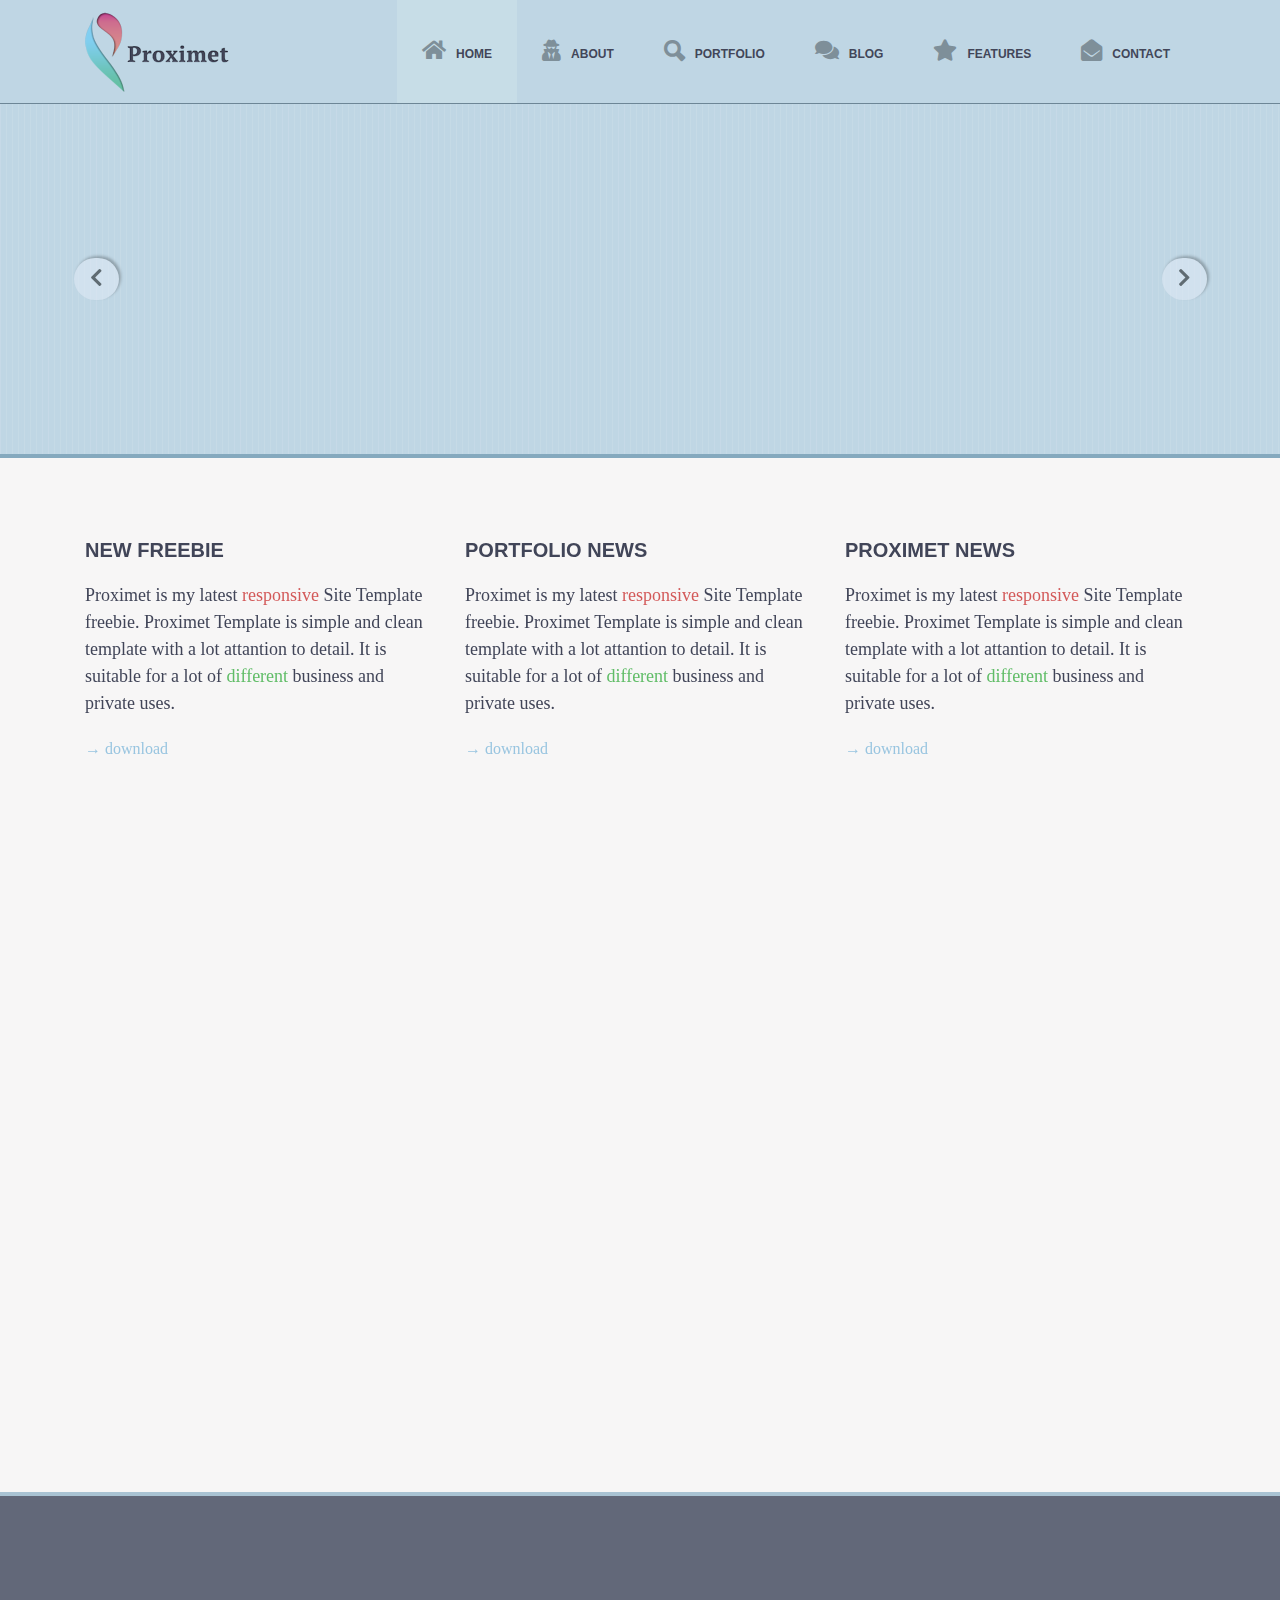
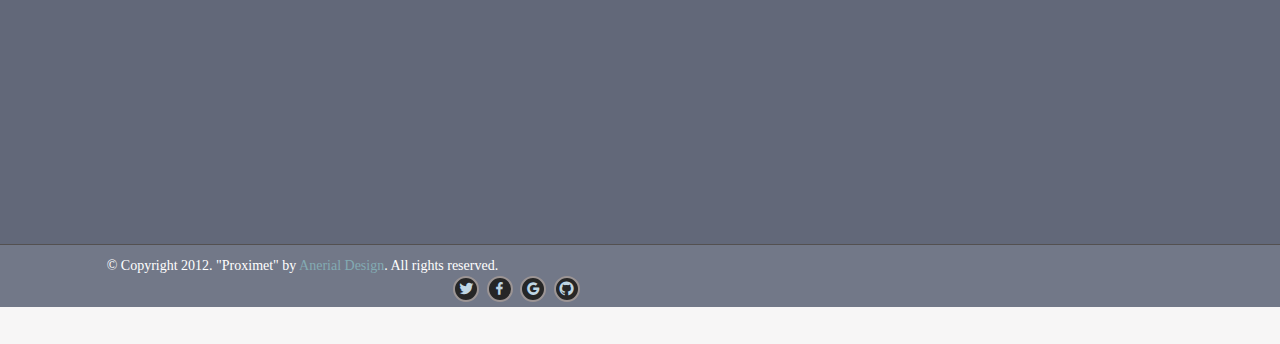
<file: index.html>
<!DOCTYPE html>
<html lang="en">

<head>
    <meta charset="utf-8">
    <meta content="width=device-width, initial-scale=1.0" name="viewport">

    <title>Proximet - Home</title>
    <meta content="" name="descriptison">
    <meta content="" name="keywords">

    <link href="assets/img/favicon.png" rel="icon">
    <link href="assets/img/apple-touch-icon.png" rel="apple-touch-icon">

    <link href="https://fonts.googleapis.com/css?family=Open+Sans:300,300i,400,400i,600,600i,700,700i|Raleway:300,300i,400,400i,500,500i,600,600i,700,700i|Poppins:300,300i,400,400i,500,500i,600,600i,700,700i" rel="stylesheet">
    <link href="assets/vendor/bootstrap/css/bootstrap.min.css" rel="stylesheet">
    <link href="assets/vendor/icofont/icofont.min.css" rel="stylesheet">
    <link href="assets/vendor/boxicons/css/boxicons.min.css" rel="stylesheet">
    <link href="assets/vendor/venobox/venobox.css" rel="stylesheet">
    <link href="assets/vendor/owl.carousel/assets/owl.carousel.min.css" rel="stylesheet">
    <link href="assets/vendor/aos/aos.css" rel="stylesheet">
    <link rel="stylesheet" href="fontawesome-free-5.15.1-web/fontawesome-free-5.15.1-web/css/all.min.css">
    <link href="assets/css/style.css" rel="stylesheet">
</head>

<body>

    <header id="header" class="top">
        <div class="container d-flex align-items-center">

            <a href="" class="logo mr-auto"><img src="assets/img/logo.png" alt="" class="img-fluid"></a>

            <nav class="nav-menu d-none d-lg-block">
                <ul>
                    <li class="active"><a href="index.html"><i class="fa fa-home" aria-hidden="true"></i>Home</a></li>
                    <li><a href="#about"><i class="fas fa-user-secret"></i></i>About</a></li>
                    <li><a href="portfolio.html"><i class="icofont-ui-search"></i>Portfolio</a></li>
                    <li><a href="#pricing"><i class="fas fa-comments"></i>Blog</a></li>
                    <li><a href="features.html"><i class="fas fa-star"></i>Features</a></li>
                    <li><a href="#contact"><i class="fas fa-envelope-open"></i>Contact</a></li>

                </ul>
            </nav>
        </div>
    </header>

    <!-- End Header -->

    <!-- Carousel -->
    <div id="carouselExampleInterval" class="carousel slide" data-ride="carousel" data-aos="fade-up">
        <div class="carousel-inner" id="forImages">
            <div class="carousel-item active" data-interval="10000">
                <img src="assets/img/home/4.jpg" class="d-block w-100" alt="...">
            </div>
            <div class="carousel-item" class="forImages" data-interval="2000">
                <img src="assets/img/home/3.jpg" class="d-block" alt="...">
            </div>
            <div class="carousel-item" class="forImages">
                <img src="assets/img/home/6.jpg" class="d-block" alt="...">
            </div>
        </div>

        <a class="carousel-control-prev" href="#carouselExampleInterval" role="button" data-slide="prev">
            <div class="nextPrev"><span aria-hidden="true"><i class="fa fa-chevron-left" aria-hidden="true"></i></span>
            </div>
            <span class="sr-only">Previous</span>
        </a>
        <a class="carousel-control-next" href="#carouselExampleInterval" role="button" data-slide="next">
            <div class="nextPrev"><span aria-hidden="true"><i class="fa fa-chevron-right" aria-hidden="true"></i></span></div>
            <span class="sr-only">Next</span>
        </a>
    </div>
    <!-- End Carousel -->
    <hr class="hrId" data-aos="fade-up">

    <!-- ======= Why Us Section ======= -->
    <section id="why-us" class="why-us">
        <div class="container">
            <div class="row">
                <div class="col-lg-4" data-aos="fade-up">
                    <div class="box">
                        <h4>New freebie</h4>
                        <p>Proximet is my latest <span style="color: hsl(0, 58%, 59%)">responsive</span> Site Template freebie. Proximet Template is simple and clean template with a lot attantion to detail. It is suitable for a lot of <span style="color: #61BD68;">different</span>                            business and private uses.</p>
                        <a href="">
                            <p style="margin-top: 20px; font-size: 12pt; color: #99c5e0;">&#8594; download</p>
                        </a>
                    </div>
                </div>

                <div class="col-lg-4 mt-4 mt-lg-0" data-aos="fade-up" data-aos-delay="150">
                    <div class="box">
                        <h4>Portfolio news</h4>
                        <p>Proximet is my latest <span style="color: hsl(0, 58%, 59%)">responsive</span> Site Template freebie. Proximet Template is simple and clean template with a lot attantion to detail. It is suitable for a lot of <span style="color: #61BD68;">different</span>                            business and private uses.</p>
                        <a href="">
                            <p style="margin-top: 20px; font-size: 12pt; color: #99c5e0;">&#8594; download</p>
                        </a>
                    </div>
                </div>
                <div class="col-lg-4 mt-4 mt-lg-0" data-aos="fade-up" data-aos-delay="300">
                    <div class="box">
                        <h4>Proximet news</h4>
                        <p>Proximet is my latest <span style="color: hsl(0, 58%, 59%)">responsive</span> Site Template freebie. Proximet Template is simple and clean template with a lot attantion to detail. It is suitable for a lot of <span style="color: #61BD68;">different</span>                            business and private uses.</p>
                        <a href="">
                            <p style="margin-top: 20px; font-size: 12pt; color: #99c5e0;">&#8594; download</p>
                        </a>
                    </div>
                </div>

            </div>
            <center>
                <div class="progress" data-aos="fade-up" style="height: 4px; width: 100%; margin: 40px 0px;">
                    <div class="progress-bar" role="progressbar" aria-valuenow="60" aria-valuemin="0" aria-valuemax="100" style="width: 2%; text-align:center; color: #E1E8ED; background-color: #BFD6E4"></div>
                </div>
            </center>
        </div>
        <div class="container">
            <h5 style="font-weight: 600; color: #414558; font-family: Arial, Helvetica, sans-serif;" data-aos="fade-up">OUR CLIENTS</h5>

            <div class="gallery" data-aos="fade-up">
                <a href="#">
                    <img src="./assets/img/client1.jpg" alt="Cinque Terre" width="170" height="100">
                </a>

            </div>

            <div class="gallery" data-aos="fade-up" data-aos-delay="150">
                <a href="#" data-aos-delay="300">
                    <img src="./assets/img/client1.jpg" alt="Forest" width="170" height="100">
                </a>

            </div>

            <div class="gallery" data-aos="fade-up" data-aos-delay="450">
                <a href="#">
                    <img src="./assets/img/client1.jpg" alt="Northern Lights" width="170" height="100">
                </a>

            </div>

            <div class="gallery" data-aos="fade-up" data-aos-delay="600">
                <a href="#">
                    <img src="./assets/img/client1.jpg" alt="Mountains" width="170" height="100">
                </a>

            </div>
            <div class="gallery" data-aos="fade-up" data-aos-delay="750">
                <a href="#">
                    <img src="./assets/img/client1.jpg" alt="Mountains" width="170" height="100">
                </a>

            </div>
            <div class="gallery" data-aos="fade-up" data-aos-delay="900">
                <a href="#">
                    <img src="./assets/img/client1.jpg" alt="Mountains" width="170" height="100">
                </a>

            </div>


            <center>
                <div class="progress" data-aos="fade-up" style="height: 4px; width: 100%; margin: 40px 0px;">
                    <div class="progress-bar" role="progressbar" aria-valuenow="60" aria-valuemin="0" aria-valuemax="100" style="width: 2%; text-align:center; color: #E1E8ED; background-color: #BFD6E4"></div>
                </div>
            </center>
        </div>
        <!-- ======= Service Section ======= -->
        <section id="team" class="team">
            <div class="container">
                <div class="row">

                    <div class="col-lg-4 col-md-6 d-flex align-items-stretch" data-aos="zoom-in">
                        <div class="member">
                            <img src="assets/img/home/1.png" alt="">
                            <h4>NATURAL BEAUTY</h4>
                            <hr style="margin: 0;">
                            <p>
                                Lorem ipsum is simply dummy text of the printing and setting industry.
                            </p>
                            <div class="social">
                                <a href="">+ Learn more</a>
                            </div>
                        </div>

                    </div>

                    <div class="col-lg-4 col-md-6 d-flex align-items-stretch" data-aos="zoom-in" data-aos-delay="300">
                        <div class="member">
                            <img src="assets/img/home/1.png" alt="">
                            <h4>FASHION LOVE</h4>
                            <hr style="margin: 0;">
                            <p>
                                Lorem ipsum is simply dummy text of the printing and setting industry.
                            </p>
                            <div class="social">
                                <a href="">+ Learn more</a>
                            </div>
                        </div>
                    </div>
                    <div class="col-lg-4 col-md-6 d-flex align-items-stretch" data-aos="zoom-in" data-aos-delay="600">
                        <div class="member">
                            <img src="assets/img/home/1.png" alt="">
                            <h4>MODERN DESIGN INTERIOR</h4>
                            <hr style="margin: 0;">
                            <p>
                                Lorem ipsum is simply dummy text of the printing and setting industry.
                            </p>
                            <div class="social">
                                <a href="">+ Learn more</a>
                            </div>
                        </div>
                    </div>
                </div>

            </div>
        </section>
        <!--End Service Section -->
    </section>
    <!-- End Why Us Section -->
    <hr class="hrId" style="background-color: #a9c3d3;">





    <!-- ======= Footer ======= -->
    <footer id="footer">
        <div class="footer-top" data-aos="fade-up">
            <div class="container" style="padding: 0px;">
                <div class="row" style="padding: 0px;">

                    <div class="col-lg-4 col-md-6">
                        <h4 style="text-align: center;">LATEST TWEETS</h4>
                    </div>

                    <div class="col-lg-2 col-md-6 footer-links">
                        <h4>BLOGROLL</h4>
                        <ul>
                            <li style="border-top: none;"><a href="#">Development Blog</a></li>
                            <li><a href="#">New Freebies</a></li>
                            <li><a href="#">Themeforest Theme</a></li>
                            <li><a href="#">Design News</a></li>
                            <li style="border-bottom: none;"><a href="#">WordPress Theme</a></li>
                        </ul>
                    </div>

                    <div class="col-lg-2 col-md-6 footer-links">
                        <h4>ARCHIVE</h4>
                        <ul>
                            <li style="border-top: none;"><a href="#">August 2012</a></li>
                            <li><a href="#">July 2012</a></li>
                            <li><a href="#">Juny 2012</a></li>
                            <li><a href="#">May 2012</a></li>
                            <li style="border-bottom: none;"><a href="#">April 2012</a></li>
                        </ul>
                    </div>

                    <div class="col-lg-4 col-md-6 footer-newsletter">
                        <h4>ABOUT</h4>
                        <p>Proximet is responsive, simple and clean template with a lot attantion to detail. Get it now!</p>
                        <p>Visit <span style="color: rgb(131, 171, 179);">Anerial Design</span> and find more interesting things.</p>


                    </div>

                </div>
            </div>
        </div>

        <div class="container-fluid" style="padding: 0;">
            <div class="copyright">
                <div class="row" style="margin: 0;">
                    <div class=".col-sm-6 offset-1">
                        &copy; Copyright 2012. "Proximet" by <span style="color: rgb(131, 171, 179);">Anerial Design</span>. All rights reserved.
                    </div>
                    <div class=".col-sm-6 offset-2" style="width: 610px; padding: 0;">
                        <div class="social-links" style="width: 610px;">
                            <a href="https://twitter.com/" target="_blank" class="twitter"><i class="bx bxl-twitter"></i></a>
                            <a href="https://www.facebook.com/" target="_blank" class="facebook"><i class="bx bxl-facebook"></i></a>
                            <a href="https://www.instagram.com/accounts/login/?" target="_blank" class="instagram"><i class="bx bxl-google"></i></a>
                            <a href="https://github.com/login" target="_blank" class="google-plus"><i class="bx bxl-github"></i></a>
                        </div>
                    </div>
                </div>


            </div>
        </div>
    </footer>
    <!-- End Footer -->

    <a href="#" class="back-to-top"><i class="icofont-simple-up"></i></a>
    <div id="preloader"></div>

    <!-- Vendor JS Files -->
    <script src="assets/vendor/jquery/jquery.min.js"></script>
    <script src="assets/vendor/bootstrap/js/bootstrap.bundle.min.js"></script>
    <script src="assets/vendor/jquery.easing/jquery.easing.min.js"></script>
    <script src="assets/vendor/php-email-form/validate.js"></script>
    <script src="assets/vendor/isotope-layout/isotope.pkgd.min.js"></script>
    <script src="assets/vendor/venobox/venobox.min.js"></script>
    <script src="assets/vendor/owl.carousel/owl.carousel.min.js"></script>
    <script src="assets/vendor/aos/aos.js"></script>

    <!-- Template Main JS File -->
    <script src="assets/js/main.js"></script>

</body>

</html>
</file>
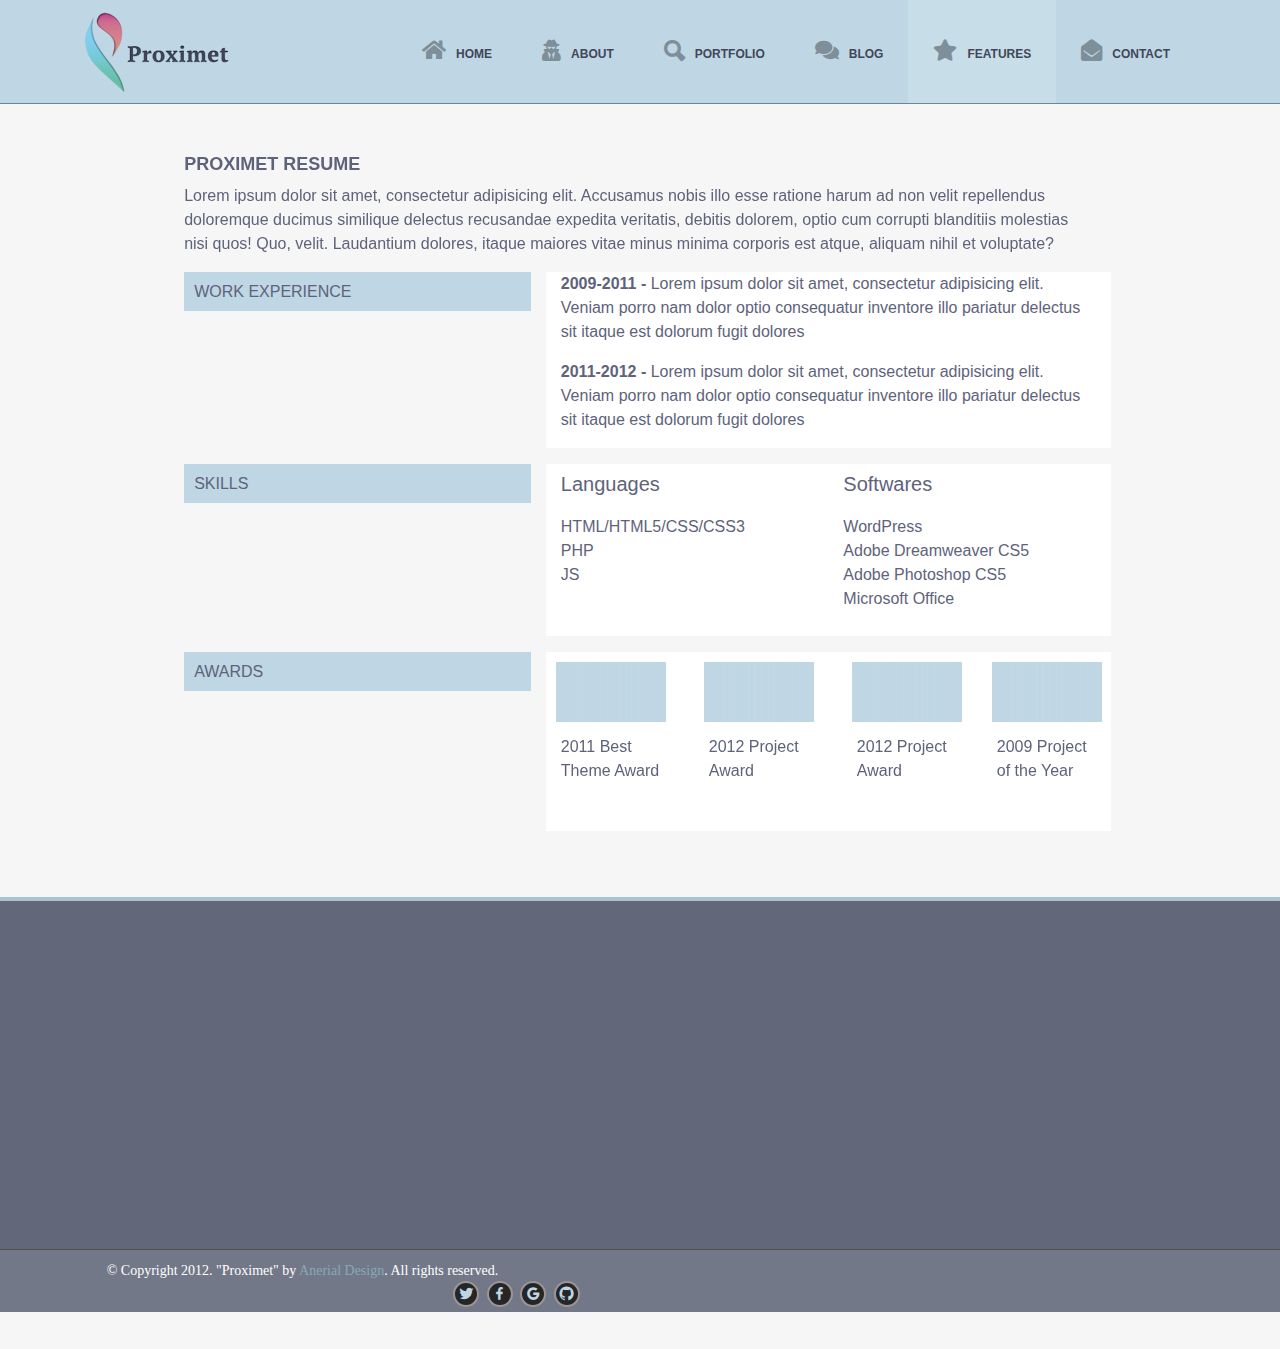
<file: features.html>
<!DOCTYPE html>
<html lang="en">

<head>
    <meta charset="utf-8">
    <meta content="width=device-width, initial-scale=1.0" name="viewport">

    <title>Proximet - Features</title>
    <meta content="" name="descriptison">
    <meta content="" name="keywords">

    <link href="assets/img/favicon.png" rel="icon">
    <link href="assets/img/apple-touch-icon.png" rel="apple-touch-icon">

    <link href="https://fonts.googleapis.com/css?family=Open+Sans:300,300i,400,400i,600,600i,700,700i|Raleway:300,300i,400,400i,500,500i,600,600i,700,700i|Poppins:300,300i,400,400i,500,500i,600,600i,700,700i" rel="stylesheet">
    <link href="assets/vendor/bootstrap/css/bootstrap.min.css" rel="stylesheet">
    <link href="assets/vendor/icofont/icofont.min.css" rel="stylesheet">
    <link href="assets/vendor/boxicons/css/boxicons.min.css" rel="stylesheet">
    <link href="assets/vendor/venobox/venobox.css" rel="stylesheet">
    <link href="assets/vendor/owl.carousel/assets/owl.carousel.min.css" rel="stylesheet">
    <link href="assets/vendor/aos/aos.css" rel="stylesheet">
    <link rel="stylesheet" href="fontawesome-free-5.15.1-web/fontawesome-free-5.15.1-web/css/all.min.css">
    <link href="assets/css/style.css" rel="stylesheet">
</head>

<body>

    <header id="header" class="top">
        <div class="container d-flex align-items-center">

            <a href="" class="logo mr-auto"><img src="assets/img/logo.png" alt="" class="img-fluid"></a>

            <nav class="nav-menu d-none d-lg-block">
                <ul>
                    <li><a href="index.html"><i class="fa fa-home" aria-hidden="true"></i>Home</a></li>
                    <li><a href="#about"><i class="fas fa-user-secret"></i></i>About</a></li>
                    <li><a href="portfolio.html"><i class="icofont-ui-search"></i>Portfolio</a></li>
                    <li><a href="#pricing"><i class="fas fa-comments"></i>Blog</a></li>
                    <li class="active"><a href="features.html"><i class="fas fa-star"></i>Features</a></li>
                    <li><a href="#contact"><i class="fas fa-envelope-open"></i>Contact</a></li>

                </ul>
            </nav>
        </div>
    </header>

    <!-- End Header -->

    <!-- Features Body -->
    <div class="container" id="features">
        <div class="row" data-aos="fade-down-right">
            <div class="col-sm-10 offset-1">
                <h6 style="background-color: inherit; font-weight: bold; padding: 0; font-size: large;">PROXIMET RESUME</h6>
                <p>Lorem ipsum dolor sit amet, consectetur adipisicing elit. Accusamus nobis illo esse ratione harum ad non velit repellendus doloremque ducimus similique delectus recusandae expedita veritatis, debitis dolorem, optio cum corrupti blanditiis
                    molestias nisi quos! Quo, velit. Laudantium dolores, itaque maiores vitae minus minima corporis est atque, aliquam nihil et voluptate?</p>
            </div>
            <div class="col-sm-2"></div>
        </div>
        <div class="row mb-3" data-aos="fade-up">

            <div class="col-sm-4 offset-1">
                <h6>WORK EXPERIENCE</h6>
            </div>
            <div class="col-sm-6" style="background-color: #fff;">
                <p><b> 2009-2011 - </b>Lorem ipsum dolor sit amet, consectetur adipisicing elit. Veniam porro nam dolor optio consequatur inventore illo pariatur delectus sit itaque est dolorum fugit dolores </p>
                <p> <b> 2011-2012 - </b>Lorem ipsum dolor sit amet, consectetur adipisicing elit. Veniam porro nam dolor optio consequatur inventore illo pariatur delectus sit itaque est dolorum fugit dolores </p>
            </div>
        </div>
        <div class="row mb-3">

            <div class="col-sm-4 offset-1" data-aos="fade-up" data-aos-delay="300">
                <h6>SKILLS</h6>
            </div>
            <div class="col-sm-6" style="background-color: #fff;" data-aos="fade-up" data-aos-delay="300">
                <div class="row">
                    <div class="col-lg">
                        <p style="padding-top: 5px; font-size: 20px;">Languages</p>
                        <ul>
                            <li>HTML/HTML5/CSS/CSS3</li>
                            <li>PHP</li>
                            <li>JS</li>
                        </ul>
                    </div>
                    <div class="col-lg">
                        <p style="padding-top: 5px; font-size: 20px;">Softwares</p>
                        <ul>
                            <li>WordPress</li>
                            <li>Adobe Dreamweaver CS5</li>
                            <li>Adobe Photoshop CS5</li>
                            <li>Microsoft Office</li>
                        </ul>
                    </div>
                </div>
            </div>
        </div>
        <div class="row mb-3" data-aos="fade-up">

            <div class="col-sm-4 offset-1">
                <h6>AWARDS</h6>
            </div>
            <div class="col-sm-6" style="background-color: #fff; padding: 5px 2px;">
                <div class="gallery" data-aos="fade-up">
                    <a href="#">
                        <img src="./assets/img/1.jpg" alt="Cinque Terre" width="80" height="80">
                        <p>2011 Best Theme Award</p>
                    </a>
                </div>

                <div class="gallery" data-aos="fade-up" data-aos-delay="150">
                    <a href="#" data-aos-delay="300">
                        <img src="./assets/img/1.jpg" alt="Forest" width="80" height="80">
                        <p>2012 Project Award</p>
                    </a>

                </div>

                <div class="gallery" data-aos="fade-up" data-aos-delay="450">
                    <a href="#">
                        <img src="./assets/img/1.jpg" alt="Northern Lights" width="80" height="80">
                        <p>2012 Project Award</p>
                    </a>

                </div>
                <div class="gallery" style=" margin: 0px; margin-top: 5px;" data-aos="fade-up" data-aos-delay="600">
                    <a href="#">
                        <img src="./assets/img/1.jpg" alt="Northern Lights" width="80" height="80" style="margin-right: 0;">
                        <p>2009 Project of the Year</p>
                    </a>
                </div>
            </div>
        </div>

    </div>
    <hr class="hrId" style="background-color: #a9c3d3;">





    <!-- ======= Footer ======= -->
    <footer id="footer">
        <div class="footer-top" data-aos="fade-up">
            <div class="container" style="padding: 0px;">
                <div class="row" style="padding: 0px;">

                    <div class="col-lg-4 col-md-6">
                        <h4 style="text-align: center;">LATEST TWEETS</h4>
                    </div>

                    <div class="col-lg-2 col-md-6 footer-links">
                        <h4>BLOGROLL</h4>
                        <ul>
                            <li style="border-top: none;"><a href="#">Development Blog</a></li>
                            <li><a href="#">New Freebies</a></li>
                            <li><a href="#">Themeforest Theme</a></li>
                            <li><a href="#">Design News</a></li>
                            <li style="border-bottom: none;"><a href="#">WordPress Theme</a></li>
                        </ul>
                    </div>

                    <div class="col-lg-2 col-md-6 footer-links">
                        <h4>ARCHIVE</h4>
                        <ul>
                            <li style="border-top: none;"><a href="#">August 2012</a></li>
                            <li><a href="#">July 2012</a></li>
                            <li><a href="#">Juny 2012</a></li>
                            <li><a href="#">May 2012</a></li>
                            <li style="border-bottom: none;"><a href="#">April 2012</a></li>
                        </ul>
                    </div>

                    <div class="col-lg-4 col-md-6 footer-newsletter">
                        <h4>ABOUT</h4>
                        <p>Proximet is responsive, simple and clean template with a lot attantion to detail. Get it now!</p>
                        <p>Visit <span style="color: rgb(131, 171, 179);">Anerial Design</span> and find more interesting things.</p>


                    </div>

                </div>
            </div>
        </div>

        <div class="container-fluid" style="padding: 0;">
            <div class="copyright">
                <div class="row" style="margin: 0;">
                    <div class=".col-sm-6 offset-1">
                        &copy; Copyright 2012. "Proximet" by <span style="color: rgb(131, 171, 179);">Anerial Design</span>. All rights reserved.
                    </div>
                    <div class=".col-sm-6 offset-2" style="width: 610px; padding: 0;">
                        <div class="social-links" style="width: 610px;">
                            <a href="https://twitter.com/" target="_blank" class="twitter"><i class="bx bxl-twitter"></i></a>
                            <a href="https://www.facebook.com/" target="_blank" class="facebook"><i class="bx bxl-facebook"></i></a>
                            <a href="https://www.instagram.com/accounts/login/?" target="_blank" class="instagram"><i class="bx bxl-google"></i></a>
                            <a href="https://github.com/login" target="_blank" class="google-plus"><i class="bx bxl-github"></i></a>
                        </div>
                    </div>
                </div>


            </div>
        </div>
    </footer>
    <!-- End Footer -->

    <a href="#" class="back-to-top"><i class="icofont-simple-up"></i></a>
    <div id="preloader"></div>

    <!-- Vendor JS Files -->
    <script src="assets/vendor/jquery/jquery.min.js"></script>
    <script src="assets/vendor/bootstrap/js/bootstrap.bundle.min.js"></script>
    <script src="assets/vendor/jquery.easing/jquery.easing.min.js"></script>
    <script src="assets/vendor/php-email-form/validate.js"></script>
    <script src="assets/vendor/isotope-layout/isotope.pkgd.min.js"></script>
    <script src="assets/vendor/venobox/venobox.min.js"></script>
    <script src="assets/vendor/owl.carousel/owl.carousel.min.js"></script>
    <script src="assets/vendor/aos/aos.js"></script>

    <!-- Template Main JS File -->
    <script src="assets/js/main.js"></script>

</body>

</html>
</file>
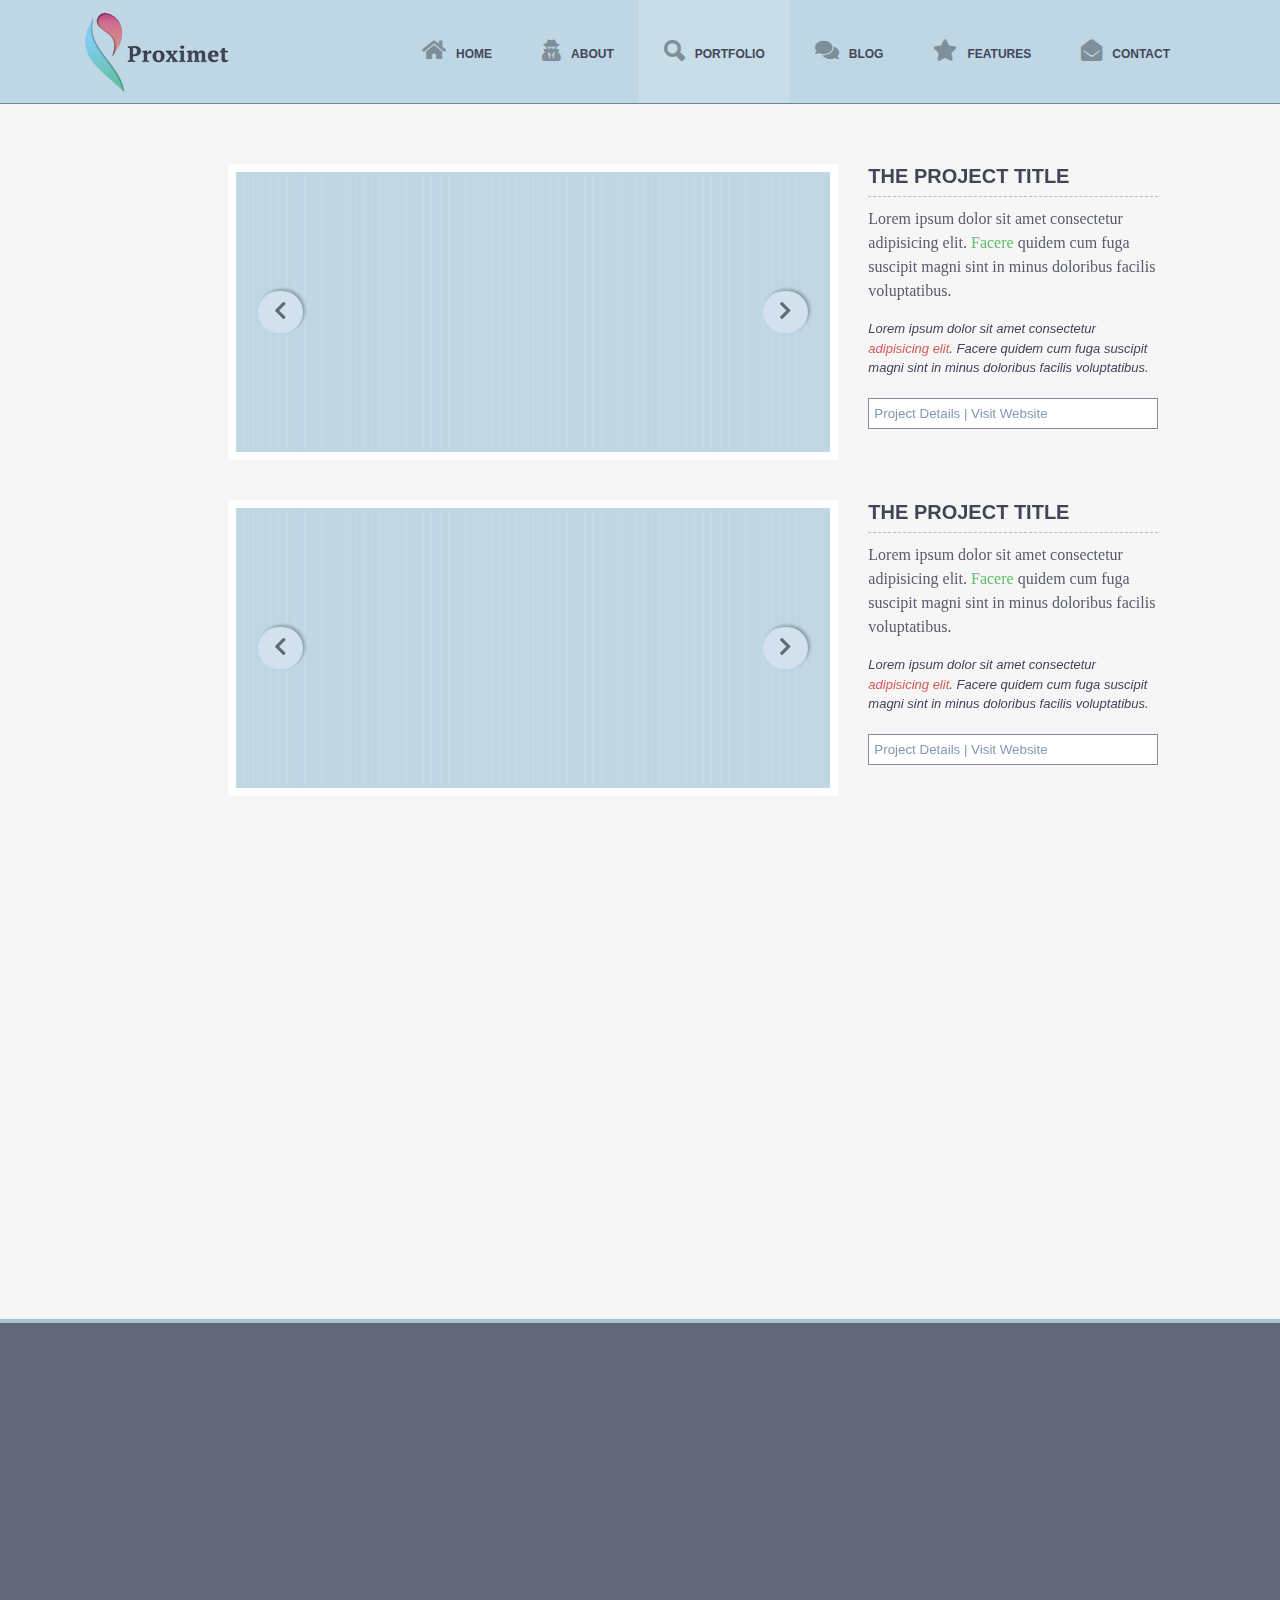
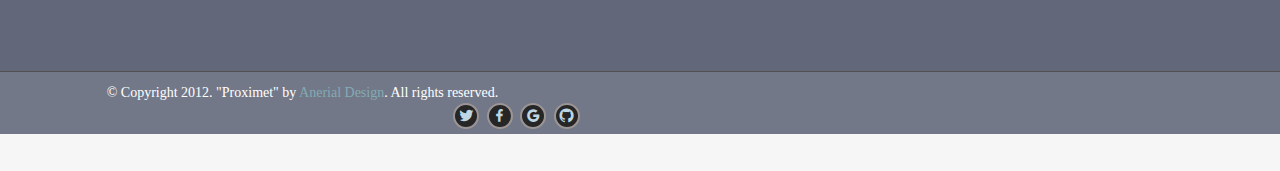
<file: portfolio.html>
<!DOCTYPE html>
<html lang="en">

<head>
    <meta charset="utf-8">
    <meta content="width=device-width, initial-scale=1.0" name="viewport">

    <title>Proximet - Portfolio</title>
    <meta content="" name="descriptison">
    <meta content="" name="keywords">

    <link href="assets/img/favicon.png" rel="icon">
    <link href="assets/img/apple-touch-icon.png" rel="apple-touch-icon">

    <link href="https://fonts.googleapis.com/css?family=Open+Sans:300,300i,400,400i,600,600i,700,700i|Raleway:300,300i,400,400i,500,500i,600,600i,700,700i|Poppins:300,300i,400,400i,500,500i,600,600i,700,700i" rel="stylesheet">
    <link href="assets/vendor/bootstrap/css/bootstrap.min.css" rel="stylesheet">
    <link href="assets/vendor/icofont/icofont.min.css" rel="stylesheet">
    <link href="assets/vendor/boxicons/css/boxicons.min.css" rel="stylesheet">
    <link href="assets/vendor/venobox/venobox.css" rel="stylesheet">
    <link href="assets/vendor/owl.carousel/assets/owl.carousel.min.css" rel="stylesheet">
    <link href="assets/vendor/aos/aos.css" rel="stylesheet">
    <link rel="stylesheet" href="fontawesome-free-5.15.1-web/fontawesome-free-5.15.1-web/css/all.min.css">
    <link href="assets/css/style.css" rel="stylesheet">
</head>

<body>

    <header id="header" class="top">
        <div class="container d-flex align-items-center">

            <a href="" class="logo mr-auto"><img src="assets/img/logo.png" alt="" class="img-fluid"></a>

            <nav class="nav-menu d-none d-lg-block">
                <ul>
                    <li><a href="index.html"><i class="fa fa-home" aria-hidden="true"></i>Home</a></li>
                    <li><a href="#about"><i class="fas fa-user-secret"></i></i>About</a></li>
                    <li class="active"><a href="portfolio.html"><i class="icofont-ui-search"></i>Portfolio</a></li>
                    <li><a href="#pricing"><i class="fas fa-comments"></i>Blog</a></li>
                    <li><a href="features.html"><i class="fas fa-star"></i>Features</a></li>
                    <li><a href="#contact"><i class="fas fa-envelope-open"></i>Contact</a></li>

                </ul>
            </nav>
        </div>
    </header>

    <!-- End Header -->

    <!-- Portfolio body -->
    <div class="container-fluid" id="portfolio">
        <div class="row" style="margin: 20px 0px; margin-bottom: 40px;">
            <div class="col-lg-6 offset-2">

                <!-- Carousel -->
                <div id="carousel" class="carousel slide" data-ride="carousel" data-aos="fade-up">
                    <div class="carousel-inner" id="forImages">
                        <div class="carousel-item active" data-interval="10000">
                            <img src="assets/img/1.jpg" class="d-block w-100" alt="...">
                        </div>
                        <div class="carousel-item" class="forImages" data-interval="2000">
                            <img src="assets/img/1.jpg" class="d-block" alt="...">
                        </div>
                        <div class="carousel-item" class="forImages">
                            <img src="assets/img/1.jpg" class="d-block" alt="...">
                        </div>
                    </div>

                    <a class="carousel-control-prev" href="#carouselExampleInterval" role="button" data-slide="prev">
                        <div class="nextPrev"><span aria-hidden="true"><i class="fa fa-chevron-left" aria-hidden="true"></i></span>
                        </div>
                        <span class="sr-only">Previous</span>
                    </a>
                    <a class="carousel-control-next" href="#carouselExampleInterval" role="button" data-slide="next">
                        <div class="nextPrev"><span aria-hidden="true"><i class="fa fa-chevron-right" aria-hidden="true"></i></span></div>
                        <span class="sr-only">Next</span>
                    </a>
                </div>
                <!-- End Carousel -->
            </div>
            <div class="col-lg-3" data-aos="fade-up" data-aos-delay="450">
                <!-- Text  -->
                <div class="box">
                    <h4>THE PROJECT TITLE</h4>
                    <p style="padding-top: 10px; font-size: 16px; font-family: 'PT Serif', serif; color: #595c6d; border-top: 1px dashed #b7bac7;">Lorem ipsum dolor sit amet consectetur adipisicing elit. <span style="color: #61BD68;">Facere</span> quidem cum fuga suscipit magni sint in minus doloribus facilis voluptatibus.</p>
                    <p style="font-size: 13px; font-style: italic;">Lorem ipsum dolor sit amet consectetur <span style="color: hsl(0, 58%, 59%)">adipisicing elit</span>. Facere quidem cum fuga suscipit magni sint in minus doloribus facilis voluptatibus.</p>
                    <a href="">
                        <p style="margin-top: 20px; font-size: 10pt; color: #8098B9; border: 1px solid #838d9b; background-color: #fff; padding: 5px 5px;">Project Details | Visit Website</p>
                    </a>
                </div>
                <!-- End Text -->
            </div>
        </div>
        <div class="row" style="margin: 20px 0px; margin-bottom: 40px;">
            <div class="col-lg-6 offset-2">

                <!-- Carousel -->
                <div id="carousel" class="carousel slide" data-ride="carousel" data-aos="fade-up">
                    <div class="carousel-inner" id="forImages">
                        <div class="carousel-item active" data-interval="10000">
                            <img src="assets/img/1.jpg" class="d-block w-100" alt="...">
                        </div>
                        <div class="carousel-item" class="forImages" data-interval="2000">
                            <img src="assets/img/1.jpg" class="d-block" alt="...">
                        </div>
                        <div class="carousel-item" class="forImages">
                            <img src="assets/img/1.jpg" class="d-block" alt="...">
                        </div>
                    </div>

                    <a class="carousel-control-prev" href="#carouselExampleInterval" role="button" data-slide="prev">
                        <div class="nextPrev"><span aria-hidden="true"><i class="fa fa-chevron-left" aria-hidden="true"></i></span>
                        </div>
                        <span class="sr-only">Previous</span>
                    </a>
                    <a class="carousel-control-next" href="#carouselExampleInterval" role="button" data-slide="next">
                        <div class="nextPrev"><span aria-hidden="true"><i class="fa fa-chevron-right" aria-hidden="true"></i></span></div>
                        <span class="sr-only">Next</span>
                    </a>
                </div>
                <!-- End Carousel -->
            </div>
            <div class="col-lg-3" data-aos="fade-up" data-aos-delay="450">
                <!-- Text  -->
                <div class="box">
                    <h4>THE PROJECT TITLE</h4>
                    <p style="padding-top: 10px; font-size: 16px; font-family: 'PT Serif', serif; color: #595c6d; border-top: 1px dashed #b7bac7;">Lorem ipsum dolor sit amet consectetur adipisicing elit. <span style="color: #61BD68;">Facere</span> quidem cum fuga suscipit magni sint in minus doloribus facilis voluptatibus.</p>
                    <p style="font-size: 13px; font-style: italic;">Lorem ipsum dolor sit amet consectetur <span style="color: hsl(0, 58%, 59%)">adipisicing elit</span>. Facere quidem cum fuga suscipit magni sint in minus doloribus facilis voluptatibus.</p>
                    <a href="">
                        <p style="margin-top: 20px; font-size: 10pt; color: #8098B9; border: 1px solid #838d9b; background-color: #fff; padding: 5px 5px;">Project Details | Visit Website</p>
                    </a>
                </div>

            </div>
        </div>
        <div class="row" style="margin: 20px 0px;">
            <div class="col-lg-6 offset-2">

                <!-- Carousel -->
                <div id="carousel" class="carousel slide" data-ride="carousel" data-aos="fade-up">
                    <div class="carousel-inner" id="forImages">
                        <div class="carousel-item active" data-interval="10000">
                            <img src="assets/img/1.jpg" class="d-block w-100" alt="...">
                        </div>
                        <div class="carousel-item" class="forImages" data-interval="2000">
                            <img src="assets/img/1.jpg" class="d-block" alt="...">
                        </div>
                        <div class="carousel-item" class="forImages">
                            <img src="assets/img/1.jpg" class="d-block" alt="...">
                        </div>
                    </div>

                    <a class="carousel-control-prev" href="#carouselExampleInterval" role="button" data-slide="prev">
                        <div class="nextPrev"><span aria-hidden="true"><i class="fa fa-chevron-left" aria-hidden="true"></i></span>
                        </div>
                        <span class="sr-only">Previous</span>
                    </a>
                    <a class="carousel-control-next" href="#carouselExampleInterval" role="button" data-slide="next">
                        <div class="nextPrev"><span aria-hidden="true"><i class="fa fa-chevron-right" aria-hidden="true"></i></span></div>
                        <span class="sr-only">Next</span>
                    </a>
                </div>
                <!-- End Carousel -->
            </div>
            <div class="col-lg-3" data-aos="fade-up" data-aos-delay="450">
                <!-- Text  -->
                <div class="box">
                    <h4>THE PROJECT TITLE</h4>
                    <p style="padding-top: 10px; font-size: 16px; font-family: 'PT Serif', serif; color: #595c6d; border-top: 1px dashed #b7bac7;">Lorem ipsum dolor sit amet consectetur adipisicing elit. <span style="color: #61BD68;">Facere</span> quidem cum fuga suscipit magni sint in minus doloribus facilis voluptatibus.</p>
                    <p style="font-size: 13px; font-style: italic;">Lorem ipsum dolor sit amet consectetur <span style="color: hsl(0, 58%, 59%)">adipisicing elit</span>. Facere quidem cum fuga suscipit magni sint in minus doloribus facilis voluptatibus.</p>
                    <a href="">
                        <p style="margin-top: 20px; font-size: 10pt; color: #8098B9; border: 1px solid #838d9b; background-color: #fff; padding: 5px 5px;">Project Details | Visit Website</p>
                    </a>
                </div>

            </div>
        </div>
        <div id="btn" class="col-lg-6 offset-2" style="margin-top: 100px;" data-aos="zoom-in">


            <button class="button">&laquo;</button>
            <button class="button">&#8249;</button>
            <button class="button">1</button>
            <button class="button">2</button>
            <button class="button">3</button>
            <button class="button">4</button>
            <button class="button">&#8250;</button>
            <button class="button">&raquo;</button>

        </div>
    </div>
    <!-- End Portfolio body -->

    <hr class="hrId" style="background-color: #a9c3d3;">





    <!-- ======= Footer ======= -->
    <footer id="footer">
        <div class="footer-top" data-aos="fade-up">
            <div class="container" style="padding: 0px;">
                <div class="row" style="padding: 0px;">

                    <div class="col-lg-4 col-md-6">
                        <h4 style="text-align: center;">LATEST TWEETS</h4>
                    </div>

                    <div class="col-lg-2 col-md-6 footer-links">
                        <h4>BLOGROLL</h4>
                        <ul>
                            <li style="border-top: none;"><a href="#">Development Blog</a></li>
                            <li><a href="#">New Freebies</a></li>
                            <li><a href="#">Themeforest Theme</a></li>
                            <li><a href="#">Design News</a></li>
                            <li style="border-bottom: none;"><a href="#">WordPress Theme</a></li>
                        </ul>
                    </div>

                    <div class="col-lg-2 col-md-6 footer-links">
                        <h4>ARCHIVE</h4>
                        <ul>
                            <li style="border-top: none;"><a href="#">August 2012</a></li>
                            <li><a href="#">July 2012</a></li>
                            <li><a href="#">Juny 2012</a></li>
                            <li><a href="#">May 2012</a></li>
                            <li style="border-bottom: none;"><a href="#">April 2012</a></li>
                        </ul>
                    </div>

                    <div class="col-lg-4 col-md-6 footer-newsletter">
                        <h4>ABOUT</h4>
                        <p>Proximet is responsive, simple and clean template with a lot attantion to detail. Get it now!</p>
                        <p>Visit <span style="color: rgb(131, 171, 179);">Anerial Design</span> and find more interesting things.</p>


                    </div>

                </div>
            </div>
        </div>

        <div class="container-fluid" style="padding: 0;">
            <div class="copyright">
                <div class="row" style="margin: 0;">
                    <div class=".col-sm-6 offset-1">
                        &copy; Copyright 2012. "Proximet" by <span style="color: rgb(131, 171, 179);">Anerial Design</span>. All rights reserved.
                    </div>
                    <div class=".col-sm-6 offset-2" style="width: 610px; padding: 0;">
                        <div class="social-links" style="width: 610px;">
                            <a href="https://twitter.com/" target="_blank" class="twitter"><i class="bx bxl-twitter"></i></a>
                            <a href="https://www.facebook.com/" target="_blank" class="facebook"><i class="bx bxl-facebook"></i></a>
                            <a href="https://www.instagram.com/accounts/login/?" target="_blank" class="instagram"><i class="bx bxl-google"></i></a>
                            <a href="https://github.com/login" target="_blank" class="google-plus"><i class="bx bxl-github"></i></a>
                        </div>
                    </div>
                </div>


            </div>
        </div>
    </footer>
    <!-- End Footer -->

    <a href="#" class="back-to-top"><i class="icofont-simple-up"></i></a>
    <div id="preloader"></div>

    <!-- Vendor JS Files -->
    <script src="assets/vendor/jquery/jquery.min.js"></script>
    <script src="assets/vendor/bootstrap/js/bootstrap.bundle.min.js"></script>
    <script src="assets/vendor/jquery.easing/jquery.easing.min.js"></script>
    <script src="assets/vendor/php-email-form/validate.js"></script>
    <script src="assets/vendor/isotope-layout/isotope.pkgd.min.js"></script>
    <script src="assets/vendor/venobox/venobox.min.js"></script>
    <script src="assets/vendor/owl.carousel/owl.carousel.min.js"></script>
    <script src="assets/vendor/aos/aos.js"></script>

    <!-- Template Main JS File -->
    <script src="assets/js/main.js"></script>

</body>

</html>
</file>
<file: assets/vendor/venobox/venobox.css>
/* ------ venobox.css --------*/
.vbox-overlay *, .vbox-overlay *:before, .vbox-overlay *:after{
    -webkit-backface-visibility: hidden;
    -webkit-box-sizing:border-box;
    -moz-box-sizing:border-box;
    box-sizing:border-box;
}
.vbox-overlay * { 
    -webkit-backface-visibility: visible;
    backface-visibility: visible;
}
.vbox-overlay{
    display: -webkit-flex;
    display: flex;
    -webkit-flex-direction: column;
    flex-direction: column;
    -webkit-justify-content: center;
    justify-content: center;
    -webkit-align-items: center;
    align-items: center;
    position: fixed;
    left: 0;
    top: 0;
    bottom: 0;
    right: 0;
    z-index: 999999;
}

/* ----- navigation ----- */
.vbox-title{
    width: 100%;
    height: 40px;
    float: left;
    text-align: center;
    line-height: 28px;
    font-size: 12px;
    padding: 6px 50px;
    overflow: hidden;
    position: fixed;
    display: none;
    left: 0;
    z-index: 89;
}
.vbox-close{
    cursor: pointer;
    position: fixed;
    top: -1px;
    right: 0;
    width: 50px;
    height: 40px;
    padding: 6px;
    display: block;
    background-position:10px center;
    overflow: hidden;
    font-size: 24px;
    line-height: 1;
    text-align: center;
    z-index: 99;
}
.vbox-left{
    cursor: pointer;
    position: fixed;
    left: 0;
    height: 40px;
    overflow: hidden;
    line-height: 28px;
    font-size: 12px;
    z-index: 99;
    display: flex;
    align-items:center;
}
.vbox-num{
    display: inline-block;
    margin: 6px 0 6px 15px;
}
/* ----- Social share ----- */
.vbox-share{
    line-height: 28px;
    font-size: 12px;
    overflow: hidden;
    position: fixed;
    left: 0;
    z-index: 98;
    display: flex;
    align-items:center;
    justify-content: center;
    width: 100%;
    text-align: center;
}
.vbox-share svg{
    max-height: 28px;
    width: 28px;
    z-index: 10;
    margin-left: 12px;
    margin-top: 6px;
    margin-bottom: 6px;
    vertical-align: middle;
}


/* ----- navigation ARROWS ----- */
.vbox-next, .vbox-prev{
    position: fixed;
    top: 50%;
    margin-top: -15px;
    overflow: hidden;
    cursor: pointer;
    display: block;
    width: 45px;
    height: 45px;
    z-index: 99;
}
.vbox-next span, .vbox-prev span{
    position: relative;
    width: 20px;
    height: 20px;
    border: 2px solid transparent;
    border-top-color: #B6B6B6;
    border-right-color: #B6B6B6;
    text-indent: -100px;
    position: absolute;
    top: 8px;
    display: block;
}
.vbox-prev{
    left: 15px;
}
.vbox-next{
    right: 15px;
}
.vbox-prev span{
    left: 10px;
    -ms-transform: rotate(-135deg);
    -webkit-transform: rotate(-135deg);
    transform: rotate(-135deg);
}
.vbox-next span{
    -ms-transform: rotate(45deg);
    -webkit-transform: rotate(45deg);
    transform: rotate(45deg);
    right: 10px;
}
/* ------- inline window ------ */
.vbox-inline{
    width: 420px;
    height: 315px;
    height: 70vh;
    padding: 10px;
    background: #fff;
    margin: 0 auto;
    overflow: auto;
    text-align: left;
}
/* ------- Video & iFrames window ------ */
.venoframe{
    max-width: 100%;
    width: 100%;
    border: none;
    width: 100%;
    height: 260px;
    height: 70vh;
}
.venoframe.vbvid{
    height: 260px;
}
@media (min-width: 768px) {
    .venoframe, .vbox-inline{
        width: 90%;
        height: 360px;
        height: 70vh;
    }
    .venoframe.vbvid{
        width: 640px;
        height: 360px;
    }
}
@media (min-width: 992px) {
    .venoframe, .vbox-inline{
        max-width: 1200px;
        width: 80%;
        height: 540px;
        height: 70vh;
    }
    .venoframe.vbvid{
        width: 960px;
        height: 540px;
    }
}
/* 
Please do NOT edit this part! 
or at least read this note: http://i.imgur.com/7C0ws9e.gif
*/
.vbox-open{
    overflow: hidden;
}
.vbox-container{
    position: absolute;
    left: 0;
    right: 0;
    top: 0;
    bottom: 0;
    overflow-x: hidden;
    overflow-y: scroll;
    overflow-scrolling: touch;
    -webkit-overflow-scrolling: touch;
    z-index: 20;
    max-height: 100%;

}

.vbox-content{
    text-align: center;
    float: left;
    width: 100%;
    position: relative;
    overflow: hidden;
    padding: 20px 4%;
}
.vbox-container img{
    max-width: 100%;
    height: auto;
}
.vbox-figlio{
    box-shadow: 0 0 12px rgba(0,0,0,0.19), 0 6px 6px rgba(0,0,0,0.23);
    max-width: 100%;
    text-align: initial;
}
img.vbox-figlio{
    -webkit-user-select: none;
-khtml-user-select: none;
-moz-user-select: none;
-o-user-select: none;
user-select: none;
}
.vbox-content.swipe-left{
    margin-left: -200px !important;
}
.vbox-content.swipe-right{
    margin-left: 200px !important;
}
.vbox-animated{
    webkit-transition: margin 300ms ease-out;
    transition: margin 300ms ease-out;
}

/* ---------- preloader ----------
 * SPINKIT 
 * http://tobiasahlin.com/spinkit/
-------------------------------- */
.sk-double-bounce,.sk-rotating-plane{width:40px;height:40px;margin:40px auto}.sk-rotating-plane{background-color:#333;-webkit-animation:sk-rotatePlane 1.2s infinite ease-in-out;animation:sk-rotatePlane 1.2s infinite ease-in-out}@-webkit-keyframes sk-rotatePlane{0%{-webkit-transform:perspective(120px) rotateX(0) rotateY(0);transform:perspective(120px) rotateX(0) rotateY(0)}50%{-webkit-transform:perspective(120px) rotateX(-180.1deg) rotateY(0);transform:perspective(120px) rotateX(-180.1deg) rotateY(0)}100%{-webkit-transform:perspective(120px) rotateX(-180deg) rotateY(-179.9deg);transform:perspective(120px) rotateX(-180deg) rotateY(-179.9deg)}}@keyframes sk-rotatePlane{0%{-webkit-transform:perspective(120px) rotateX(0) rotateY(0);transform:perspective(120px) rotateX(0) rotateY(0)}50%{-webkit-transform:perspective(120px) rotateX(-180.1deg) rotateY(0);transform:perspective(120px) rotateX(-180.1deg) rotateY(0)}100%{-webkit-transform:perspective(120px) rotateX(-180deg) rotateY(-179.9deg);transform:perspective(120px) rotateX(-180deg) rotateY(-179.9deg)}}.sk-double-bounce{position:relative}.sk-double-bounce .sk-child{width:100%;height:100%;border-radius:50%;background-color:#333;opacity:.6;position:absolute;top:0;left:0;-webkit-animation:sk-doubleBounce 2s infinite ease-in-out;animation:sk-doubleBounce 2s infinite ease-in-out}.sk-chasing-dots .sk-child,.sk-spinner-pulse,.sk-three-bounce .sk-child{background-color:#333;border-radius:100%}.sk-double-bounce .sk-double-bounce2{-webkit-animation-delay:-1s;animation-delay:-1s}@-webkit-keyframes sk-doubleBounce{0%,100%{-webkit-transform:scale(0);transform:scale(0)}50%{-webkit-transform:scale(1);transform:scale(1)}}@keyframes sk-doubleBounce{0%,100%{-webkit-transform:scale(0);transform:scale(0)}50%{-webkit-transform:scale(1);transform:scale(1)}}.sk-wave{margin:40px auto;width:50px;height:40px;text-align:center;font-size:10px}.sk-wave .sk-rect{background-color:#333;height:100%;width:6px;display:inline-block;-webkit-animation:sk-waveStretchDelay 1.2s infinite ease-in-out;animation:sk-waveStretchDelay 1.2s infinite ease-in-out}.sk-wave .sk-rect1{-webkit-animation-delay:-1.2s;animation-delay:-1.2s}.sk-wave .sk-rect2{-webkit-animation-delay:-1.1s;animation-delay:-1.1s}.sk-wave .sk-rect3{-webkit-animation-delay:-1s;animation-delay:-1s}.sk-wave .sk-rect4{-webkit-animation-delay:-.9s;animation-delay:-.9s}.sk-wave .sk-rect5{-webkit-animation-delay:-.8s;animation-delay:-.8s}@-webkit-keyframes sk-waveStretchDelay{0%,100%,40%{-webkit-transform:scaleY(.4);transform:scaleY(.4)}20%{-webkit-transform:scaleY(1);transform:scaleY(1)}}@keyframes sk-waveStretchDelay{0%,100%,40%{-webkit-transform:scaleY(.4);transform:scaleY(.4)}20%{-webkit-transform:scaleY(1);transform:scaleY(1)}}.sk-wandering-cubes{margin:40px auto;width:40px;height:40px;position:relative}.sk-wandering-cubes .sk-cube{background-color:#333;width:10px;height:10px;position:absolute;top:0;left:0;-webkit-animation:sk-wanderingCube 1.8s ease-in-out -1.8s infinite both;animation:sk-wanderingCube 1.8s ease-in-out -1.8s infinite both}.sk-chasing-dots,.sk-spinner-pulse{width:40px;height:40px;margin:40px auto}.sk-wandering-cubes .sk-cube2{-webkit-animation-delay:-.9s;animation-delay:-.9s}@-webkit-keyframes sk-wanderingCube{0%{-webkit-transform:rotate(0);transform:rotate(0)}25%{-webkit-transform:translateX(30px) rotate(-90deg) scale(.5);transform:translateX(30px) rotate(-90deg) scale(.5)}50%{-webkit-transform:translateX(30px) translateY(30px) rotate(-179deg);transform:translateX(30px) translateY(30px) rotate(-179deg)}50.1%{-webkit-transform:translateX(30px) translateY(30px) rotate(-180deg);transform:translateX(30px) translateY(30px) rotate(-180deg)}75%{-webkit-transform:translateX(0) translateY(30px) rotate(-270deg) scale(.5);transform:translateX(0) translateY(30px) rotate(-270deg) scale(.5)}100%{-webkit-transform:rotate(-360deg);transform:rotate(-360deg)}}@keyframes sk-wanderingCube{0%{-webkit-transform:rotate(0);transform:rotate(0)}25%{-webkit-transform:translateX(30px) rotate(-90deg) scale(.5);transform:translateX(30px) rotate(-90deg) scale(.5)}50%{-webkit-transform:translateX(30px) translateY(30px) rotate(-179deg);transform:translateX(30px) translateY(30px) rotate(-179deg)}50.1%{-webkit-transform:translateX(30px) translateY(30px) rotate(-180deg);transform:translateX(30px) translateY(30px) rotate(-180deg)}75%{-webkit-transform:translateX(0) translateY(30px) rotate(-270deg) scale(.5);transform:translateX(0) translateY(30px) rotate(-270deg) scale(.5)}100%{-webkit-transform:rotate(-360deg);transform:rotate(-360deg)}}.sk-spinner-pulse{-webkit-animation:sk-pulseScaleOut 1s infinite ease-in-out;animation:sk-pulseScaleOut 1s infinite ease-in-out}@-webkit-keyframes sk-pulseScaleOut{0%{-webkit-transform:scale(0);transform:scale(0)}100%{-webkit-transform:scale(1);transform:scale(1);opacity:0}}@keyframes sk-pulseScaleOut{0%{-webkit-transform:scale(0);transform:scale(0)}100%{-webkit-transform:scale(1);transform:scale(1);opacity:0}}.sk-chasing-dots{position:relative;text-align:center;-webkit-animation:sk-chasingDotsRotate 2s infinite linear;animation:sk-chasingDotsRotate 2s infinite linear}.sk-chasing-dots .sk-child{width:60%;height:60%;display:inline-block;position:absolute;top:0;-webkit-animation:sk-chasingDotsBounce 2s infinite ease-in-out;animation:sk-chasingDotsBounce 2s infinite ease-in-out}.sk-chasing-dots .sk-dot2{top:auto;bottom:0;-webkit-animation-delay:-1s;animation-delay:-1s}@-webkit-keyframes sk-chasingDotsRotate{100%{-webkit-transform:rotate(360deg);transform:rotate(360deg)}}@keyframes sk-chasingDotsRotate{100%{-webkit-transform:rotate(360deg);transform:rotate(360deg)}}@-webkit-keyframes sk-chasingDotsBounce{0%,100%{-webkit-transform:scale(0);transform:scale(0)}50%{-webkit-transform:scale(1);transform:scale(1)}}@keyframes sk-chasingDotsBounce{0%,100%{-webkit-transform:scale(0);transform:scale(0)}50%{-webkit-transform:scale(1);transform:scale(1)}}.sk-three-bounce{margin:40px auto;width:80px;text-align:center}.sk-three-bounce .sk-child{width:20px;height:20px;display:inline-block;-webkit-animation:sk-three-bounce 1.4s ease-in-out 0s infinite both;animation:sk-three-bounce 1.4s ease-in-out 0s infinite both}.sk-circle .sk-child:before,.sk-fading-circle .sk-circle:before{display:block;border-radius:100%;content:'';background-color:#333}.sk-three-bounce .sk-bounce1{-webkit-animation-delay:-.32s;animation-delay:-.32s}.sk-three-bounce .sk-bounce2{-webkit-animation-delay:-.16s;animation-delay:-.16s}@-webkit-keyframes sk-three-bounce{0%,100%,80%{-webkit-transform:scale(0);transform:scale(0)}40%{-webkit-transform:scale(1);transform:scale(1)}}@keyframes sk-three-bounce{0%,100%,80%{-webkit-transform:scale(0);transform:scale(0)}40%{-webkit-transform:scale(1);transform:scale(1)}}.sk-circle{margin:40px auto;width:40px;height:40px;position:relative}.sk-circle .sk-child{width:100%;height:100%;position:absolute;left:0;top:0}.sk-circle .sk-child:before{margin:0 auto;width:15%;height:15%;-webkit-animation:sk-circleBounceDelay 1.2s infinite ease-in-out both;animation:sk-circleBounceDelay 1.2s infinite ease-in-out both}.sk-circle .sk-circle2{-webkit-transform:rotate(30deg);-ms-transform:rotate(30deg);transform:rotate(30deg)}.sk-circle .sk-circle3{-webkit-transform:rotate(60deg);-ms-transform:rotate(60deg);transform:rotate(60deg)}.sk-circle .sk-circle4{-webkit-transform:rotate(90deg);-ms-transform:rotate(90deg);transform:rotate(90deg)}.sk-circle .sk-circle5{-webkit-transform:rotate(120deg);-ms-transform:rotate(120deg);transform:rotate(120deg)}.sk-circle .sk-circle6{-webkit-transform:rotate(150deg);-ms-transform:rotate(150deg);transform:rotate(150deg)}.sk-circle .sk-circle7{-webkit-transform:rotate(180deg);-ms-transform:rotate(180deg);transform:rotate(180deg)}.sk-circle .sk-circle8{-webkit-transform:rotate(210deg);-ms-transform:rotate(210deg);transform:rotate(210deg)}.sk-circle .sk-circle9{-webkit-transform:rotate(240deg);-ms-transform:rotate(240deg);transform:rotate(240deg)}.sk-circle .sk-circle10{-webkit-transform:rotate(270deg);-ms-transform:rotate(270deg);transform:rotate(270deg)}.sk-circle .sk-circle11{-webkit-transform:rotate(300deg);-ms-transform:rotate(300deg);transform:rotate(300deg)}.sk-circle .sk-circle12{-webkit-transform:rotate(330deg);-ms-transform:rotate(330deg);transform:rotate(330deg)}.sk-circle .sk-circle2:before{-webkit-animation-delay:-1.1s;animation-delay:-1.1s}.sk-circle .sk-circle3:before{-webkit-animation-delay:-1s;animation-delay:-1s}.sk-circle .sk-circle4:before{-webkit-animation-delay:-.9s;animation-delay:-.9s}.sk-circle .sk-circle5:before{-webkit-animation-delay:-.8s;animation-delay:-.8s}.sk-circle .sk-circle6:before{-webkit-animation-delay:-.7s;animation-delay:-.7s}.sk-circle .sk-circle7:before{-webkit-animation-delay:-.6s;animation-delay:-.6s}.sk-circle .sk-circle8:before{-webkit-animation-delay:-.5s;animation-delay:-.5s}.sk-circle .sk-circle9:before{-webkit-animation-delay:-.4s;animation-delay:-.4s}.sk-circle .sk-circle10:before{-webkit-animation-delay:-.3s;animation-delay:-.3s}.sk-circle .sk-circle11:before{-webkit-animation-delay:-.2s;animation-delay:-.2s}.sk-circle .sk-circle12:before{-webkit-animation-delay:-.1s;animation-delay:-.1s}@-webkit-keyframes sk-circleBounceDelay{0%,100%,80%{-webkit-transform:scale(0);transform:scale(0)}40%{-webkit-transform:scale(1);transform:scale(1)}}@keyframes sk-circleBounceDelay{0%,100%,80%{-webkit-transform:scale(0);transform:scale(0)}40%{-webkit-transform:scale(1);transform:scale(1)}}.sk-cube-grid{width:40px;height:40px;margin:40px auto}.sk-cube-grid .sk-cube{width:33.33%;height:33.33%;background-color:#333;float:left;-webkit-animation:sk-cubeGridScaleDelay 1.3s infinite ease-in-out;animation:sk-cubeGridScaleDelay 1.3s infinite ease-in-out}.sk-cube-grid .sk-cube1{-webkit-animation-delay:.2s;animation-delay:.2s}.sk-cube-grid .sk-cube2{-webkit-animation-delay:.3s;animation-delay:.3s}.sk-cube-grid .sk-cube3{-webkit-animation-delay:.4s;animation-delay:.4s}.sk-cube-grid .sk-cube4{-webkit-animation-delay:.1s;animation-delay:.1s}.sk-cube-grid .sk-cube5{-webkit-animation-delay:.2s;animation-delay:.2s}.sk-cube-grid .sk-cube6{-webkit-animation-delay:.3s;animation-delay:.3s}.sk-cube-grid .sk-cube7{-webkit-animation-delay:0ms;animation-delay:0ms}.sk-cube-grid .sk-cube8{-webkit-animation-delay:.1s;animation-delay:.1s}.sk-cube-grid .sk-cube9{-webkit-animation-delay:.2s;animation-delay:.2s}@-webkit-keyframes sk-cubeGridScaleDelay{0%,100%,70%{-webkit-transform:scale3D(1,1,1);transform:scale3D(1,1,1)}35%{-webkit-transform:scale3D(0,0,1);transform:scale3D(0,0,1)}}@keyframes sk-cubeGridScaleDelay{0%,100%,70%{-webkit-transform:scale3D(1,1,1);transform:scale3D(1,1,1)}35%{-webkit-transform:scale3D(0,0,1);transform:scale3D(0,0,1)}}.sk-fading-circle{margin:40px auto;width:40px;height:40px;position:relative}.sk-fading-circle .sk-circle{width:100%;height:100%;position:absolute;left:0;top:0}.sk-fading-circle .sk-circle:before{margin:0 auto;width:15%;height:15%;-webkit-animation:sk-circleFadeDelay 1.2s infinite ease-in-out both;animation:sk-circleFadeDelay 1.2s infinite ease-in-out both}.sk-fading-circle .sk-circle2{-webkit-transform:rotate(30deg);-ms-transform:rotate(30deg);transform:rotate(30deg)}.sk-fading-circle .sk-circle3{-webkit-transform:rotate(60deg);-ms-transform:rotate(60deg);transform:rotate(60deg)}.sk-fading-circle .sk-circle4{-webkit-transform:rotate(90deg);-ms-transform:rotate(90deg);transform:rotate(90deg)}.sk-fading-circle .sk-circle5{-webkit-transform:rotate(120deg);-ms-transform:rotate(120deg);transform:rotate(120deg)}.sk-fading-circle .sk-circle6{-webkit-transform:rotate(150deg);-ms-transform:rotate(150deg);transform:rotate(150deg)}.sk-fading-circle .sk-circle7{-webkit-transform:rotate(180deg);-ms-transform:rotate(180deg);transform:rotate(180deg)}.sk-fading-circle .sk-circle8{-webkit-transform:rotate(210deg);-ms-transform:rotate(210deg);transform:rotate(210deg)}.sk-fading-circle .sk-circle9{-webkit-transform:rotate(240deg);-ms-transform:rotate(240deg);transform:rotate(240deg)}.sk-fading-circle .sk-circle10{-webkit-transform:rotate(270deg);-ms-transform:rotate(270deg);transform:rotate(270deg)}.sk-fading-circle .sk-circle11{-webkit-transform:rotate(300deg);-ms-transform:rotate(300deg);transform:rotate(300deg)}.sk-fading-circle .sk-circle12{-webkit-transform:rotate(330deg);-ms-transform:rotate(330deg);transform:rotate(330deg)}.sk-fading-circle .sk-circle2:before{-webkit-animation-delay:-1.1s;animation-delay:-1.1s}.sk-fading-circle .sk-circle3:before{-webkit-animation-delay:-1s;animation-delay:-1s}.sk-fading-circle .sk-circle4:before{-webkit-animation-delay:-.9s;animation-delay:-.9s}.sk-fading-circle .sk-circle5:before{-webkit-animation-delay:-.8s;animation-delay:-.8s}.sk-fading-circle .sk-circle6:before{-webkit-animation-delay:-.7s;animation-delay:-.7s}.sk-fading-circle .sk-circle7:before{-webkit-animation-delay:-.6s;animation-delay:-.6s}.sk-fading-circle .sk-circle8:before{-webkit-animation-delay:-.5s;animation-delay:-.5s}.sk-fading-circle .sk-circle9:before{-webkit-animation-delay:-.4s;animation-delay:-.4s}.sk-fading-circle .sk-circle10:before{-webkit-animation-delay:-.3s;animation-delay:-.3s}.sk-fading-circle .sk-circle11:before{-webkit-animation-delay:-.2s;animation-delay:-.2s}.sk-fading-circle .sk-circle12:before{-webkit-animation-delay:-.1s;animation-delay:-.1s}@-webkit-keyframes sk-circleFadeDelay{0%,100%,39%{opacity:0}40%{opacity:1}}@keyframes sk-circleFadeDelay{0%,100%,39%{opacity:0}40%{opacity:1}}.sk-folding-cube{margin:40px auto;width:40px;height:40px;position:relative;-webkit-transform:rotateZ(45deg);transform:rotateZ(45deg)}.sk-folding-cube .sk-cube{float:left;width:50%;height:50%;position:relative;-webkit-transform:scale(1.1);-ms-transform:scale(1.1);transform:scale(1.1)}.sk-folding-cube .sk-cube:before{content:'';position:absolute;top:0;left:0;width:100%;height:100%;background-color:#333;-webkit-animation:sk-foldCubeAngle 2.4s infinite linear both;animation:sk-foldCubeAngle 2.4s infinite linear both;-webkit-transform-origin:100% 100%;-ms-transform-origin:100% 100%;transform-origin:100% 100%}.sk-folding-cube .sk-cube2{-webkit-transform:scale(1.1) rotateZ(90deg);transform:scale(1.1) rotateZ(90deg)}.sk-folding-cube .sk-cube3{-webkit-transform:scale(1.1) rotateZ(180deg);transform:scale(1.1) rotateZ(180deg)}.sk-folding-cube .sk-cube4{-webkit-transform:scale(1.1) rotateZ(270deg);transform:scale(1.1) rotateZ(270deg)}.sk-folding-cube .sk-cube2:before{-webkit-animation-delay:.3s;animation-delay:.3s}.sk-folding-cube .sk-cube3:before{-webkit-animation-delay:.6s;animation-delay:.6s}.sk-folding-cube .sk-cube4:before{-webkit-animation-delay:.9s;animation-delay:.9s}@-webkit-keyframes sk-foldCubeAngle{0%,10%{-webkit-transform:perspective(140px) rotateX(-180deg);transform:perspective(140px) rotateX(-180deg);opacity:0}25%,75%{-webkit-transform:perspective(140px) rotateX(0);transform:perspective(140px) rotateX(0);opacity:1}100%,90%{-webkit-transform:perspective(140px) rotateY(180deg);transform:perspective(140px) rotateY(180deg);opacity:0}}@keyframes sk-foldCubeAngle{0%,10%{-webkit-transform:perspective(140px) rotateX(-180deg);transform:perspective(140px) rotateX(-180deg);opacity:0}25%,75%{-webkit-transform:perspective(140px) rotateX(0);transform:perspective(140px) rotateX(0);opacity:1}100%,90%{-webkit-transform:perspective(140px) rotateY(180deg);transform:perspective(140px) rotateY(180deg);opacity:0}}
</file>
<file: assets/css/style.css>
body {
    font-family: Arial, Helvetica, sans-serif;
    font-size: 12px;
    color: rgba(65, 69, 89, 1);
    background: rgba(247, 246, 246, 1);
    box-sizing: border-box;
}

a {
    color: rgba(191, 214, 228, 1);
}

a:hover {
    color: rgba(191, 214, 228, 1);
    text-decoration: none;
}

h1,
h2,
h3,
h4,
h5,
h6 {
    font-family: 'Courier New', Courier, monospace, sans-serif;
}

.back-to-top {
    position: fixed;
    display: none;
    right: 15px;
    bottom: 15px;
    z-index: 99999;
}

.back-to-top i {
    display: flex;
    align-items: center;
    justify-content: center;
    font-size: 24px;
    width: 40px;
    height: 40px;
    background: rgba(66, 70, 89, 1);
    color: #fff;
    transition: all 0.4s;
}

.back-to-top i:hover {
    background: rgb(134, 138, 151);
    color: #fff;
}

#preloader {
    position: fixed;
    top: 0;
    left: 0;
    right: 0;
    bottom: 0;
    z-index: 9999;
    overflow: hidden;
    background: rgba(109, 134, 150, 1);
}

#preloader:before {
    content: "";
    position: fixed;
    top: calc(50% - 30px);
    left: calc(50% - 30px);
    border: 6px solid rgb(6, 60, 94);
    border-top-color: #efefef;
    border-radius: 50%;
    width: 60px;
    height: 60px;
    -webkit-animation: animate-preloader 1s linear infinite;
    animation: animate-preloader 1s linear infinite;
}

@-webkit-keyframes animate-preloader {
    0% {
        transform: rotate(0deg);
    }
    100% {
        transform: rotate(360deg);
    }
}

@keyframes animate-preloader {
    0% {
        transform: rotate(0deg);
    }
    100% {
        transform: rotate(360deg);
    }
}


/*--------------------------------------------------------------
# Disable aos animation delay on mobile devices
--------------------------------------------------------------*/

@media screen and (max-width: 768px) {
    [data-aos-delay] {
        transition-delay: 0 !important;
    }
}


/*--------------------------------------------------------------
# Header
--------------------------------------------------------------*/

#header {
    background: rgba(191, 214, 228, 1);
    transition: all 0.5s;
    z-index: 997;
    top: 0px;
    border-bottom: 1px solid rgba(109, 134, 150, 1);
}

#header.header-scrolled {
    top: 0;
    background: rgba(0, 0, 0, 0.9);
}

@media (max-width: 992px) {
    #header {
        top: 0;
        padding: 15px 0;
        background: rgba(191, 214, 228, 1);
    }
    #header .logo {
        font-size: 28px;
    }
}

.header-inner-pages {
    background: rgba(0, 0, 0, 0.9) !important;
}


/*--------------------------------------------------------------
# Navigation Menu
--------------------------------------------------------------*/


/* Desktop Navigation */

.nav-menu ul {
    margin: 0px;
    padding: 0;
    list-style: none;
}

.nav-menu>ul {
    display: flex;
}

.nav-menu>ul>li {
    text-transform: uppercase;
    position: relative;
    white-space: nowrap;
    padding: 40px 25px;
    margin-left: 0px;
    transition: 0.3s;
    font-weight: bolder;
}

.nav-menu ul li i {
    color: #7E8F99;
    font-size: 16pt;
    margin-right: 10px;
}

.nav-menu a {
    display: block;
    position: relative;
    color: rgba(66, 70, 89, 1);
    transition: 0.3s;
    font-family: Arial, Helvetica, sans-serif;
    font-size: 12px;
}

.nav-menu>ul>li:hover,
.nav-menu .active {
    background: rgba(199, 221, 231, 1);
    cursor: pointer;
}


/* Mobile Navigation */

.mobile-nav-toggle {
    position: fixed;
    right: 15px;
    top: 15px;
    z-index: 9998;
    border: 0;
    background: none;
    font-size: 24px;
    transition: all 0.4s;
    outline: none !important;
    line-height: 1;
    cursor: pointer;
    text-align: right;
}

.mobile-nav-toggle i {
    color: rgba(66, 70, 89, 1);
}

.mobile-nav {
    position: fixed;
    top: 59px;
    right: 1%;
    bottom: 20%;
    left: 60%;
    z-index: 9999;
    overflow-y: auto;
    background: #fff;
    transition: ease-in-out 0.2s;
    opacity: 0;
    visibility: hidden;
    border-radius: 10px;
    padding: 10px 0;
}

.mobile-nav * {
    margin: 0;
    padding: 0;
    list-style: none;
}

.mobile-nav a {
    display: block;
    position: relative;
    color: rgba(66, 70, 89, 1);
    padding: 20px 30px;
    font-weight: 700;
    outline: none;
}

.mobile-nav i {
    color: #7E8F99;
    font-size: 16pt;
    margin-right: 10px;
}

.mobile-nav a:hover,
.mobile-nav .active>a,
.mobile-nav li:hover>a {
    color: rgba(199, 221, 231, 1);
    text-decoration: none;
}

.mobile-nav-overly {
    width: 100%;
    height: 100%;
    z-index: 9997;
    top: 0;
    left: 0;
    position: fixed;
    background: rgba(0, 0, 0, 0.6);
    overflow: hidden;
    display: none;
    transition: ease-in-out 0.2s;
}

.mobile-nav-active {
    overflow: hidden;
}

.mobile-nav-active .mobile-nav {
    opacity: 1;
    visibility: visible;
}

.mobile-nav-active .mobile-nav-toggle i {
    color: #fff;
}

.hrId {
    margin: 0px;
    padding: 0;
    height: 4px;
    background-color: rgba(133, 169, 190, 1);
    border: none;
}


/* Carousel */

.carousel-item img {
    width: 100%;
    height: 350px;
    box-sizing: border-box;
    overflow: auto;
}

.nextPrev {
    border-radius: 100px;
    padding: 10px 10px 10px 10px;
    align-content: center;
    background-color: #E3EBF7;
    box-shadow: 2px -2px 3px rgba(0, 0, 0, 0.5);
    box-shadow: inset 1px #E3EBF7;
}

.nextPrev span {
    padding: 3px 6px;
    font-weight: bold;
}

.nextPrev span i {
    font-size: 20px;
    color: black;
}


/* Portfolio */

#portfolio {
    background: rgba(247, 246, 246, 1);
    transition: all 0.5s;
    width: 100%;
    padding: 40px 0px;
}

#portfolio #carousel {
    border: 8px solid #fff;
    box-sizing: border-box;
}

#portfolio .carousel-inner {
    height: 280px;
}

#portfolio .box h4 {
    color: #414558;
    font-family: Arial, Helvetica, sans-serif;
    font-size: 20px;
    font-weight: 600;
    padding: 0;
    text-transform: uppercase;
}

#portfolio .button {
    background-color: #fff;
    border: none;
    font-family: Arial, Helvetica, sans-serif;
    color: #414558;
    padding: 8px 15px;
    text-align: center;
    text-decoration: none;
    display: inline-block;
    font-size: 14px;
    margin: 4px 2px;
    cursor: pointer;
    outline: none;
    border: 1px solid #d6d7df;
}

#btn>button:hover {
    background: rgba(199, 221, 231, 1);
    color: #fff;
    cursor: pointer;
}

#btn button:focus {
    background: rgba(199, 221, 231, 1);
    color: #fff;
}


/* Features */

#features {
    padding: 50px 20px;
    background: rgba(247, 246, 246, 1);
    font-family: Arial, Helvetica, sans-serif;
    color: rgb(94, 99, 123);
}

#features h6 {
    background: rgba(191, 214, 228, 1);
    padding: 10px 10px;
    font-weight: 500;
    font-family: Arial, Helvetica, sans-serif;
}

#features p {
    font-size: 16px;
    color: rgb(94, 99, 123);
    font-family: Arial, Helvetica, sans-serif;
}

#features ul {
    list-style: none;
    padding: 0;
    margin: 0;
    flex-wrap: wrap;
    font-size: 16px;
    padding-bottom: 25px;
}

#features .gallery {
    margin-right: 30px;
    padding: 0px;
    align-content: center;
    width: 110px;
}

#features .gallery img {
    width: 100%;
    height: 60px;
    margin-bottom: 10px;
}

#features .gallery p {
    margin: 0px;
    padding: 3px 5px;
}


/* Middle section */

.why-us {
    padding: 60px 0px;
    background-color: rgba(247, 246, 246, 1);
}

.why-us .box h4 {
    color: #414558;
    font-family: Arial, Helvetica, sans-serif;
    font-size: 20px;
    font-weight: 600;
    padding: 0;
    margin: 20px 0;
    text-transform: uppercase;
}

.why-us .box p {
    color: #414558;
    font-size: 18px;
    font-family: 'PT Serif', serif;
    margin: 0;
    padding: 0;
}

div.gallery {
    margin: 5px 8px;
    float: left;
    width: 165px;
    margin-bottom: 40px;
}

div.gallery:hover {
    box-shadow: 0 4px 8px 0 rgba(0, 0, 0, 0.2), 0 6px 20px 0 rgba(0, 0, 0, 0.19);
}

div.gallery img {
    width: 100%;
    height: auto;
}


/* Service Section */

.team .member {
    margin: 5px 10px;
    padding: 30px 20px;
    padding-bottom: 0;
    background: rgba(225, 232, 237, 1);
    transition: border-color 1s;
    border-bottom: 5px solid;
    border-color: rgba(225, 232, 237, 1);
}

.team .member:hover {
    border-bottom: 5px solid;
    cursor: pointer;
    border-color: rgb(223, 28, 28);
}

.team .member img {
    max-width: 95%;
    margin: 0 0 30px 0;
}

.team .member h4 {
    font-weight: 250;
    margin: 0;
    font-size: 15px;
    font-family: Arial, Helvetica, sans-serif;
}

.team .member p {
    padding-top: 10px;
    font-size: 18px;
    font-family: 'PT Serif', serif;
}

.team .member .social {
    padding: 0px;
    margin-bottom: 20px;
}

.team .member .social a {
    font-size: 12px;
    color: hsl(0, 58%, 59%);
}


/*--------------------------------------------------------------
# Footer
--------------------------------------------------------------*/

#footer {
    background: rgba(98, 104, 121, 1);
    padding: 0px;
    margin: 0px;
}

#footer .footer-top {
    padding: 60px 0 30px 0;
}

#footer .social-links a {
    font-size: 17px;
    display: inline-block;
    background: #262626;
    line-height: 1;
    padding: 2px 0px;
    margin-right: 4px;
    border-radius: 100%;
    text-align: center;
    width: 26px;
    height: 26px;
    transition: 0.3s;
    border: 2px solid rgb(156, 149, 149);
}

#footer .social-links a:hover {
    background: rgb(100, 104, 107);
    color: #fff;
    text-decoration: none;
}

#footer .footer-top h4 {
    font-size: 20px;
    font-family: Arial, Helvetica, sans-serif;
    font-weight: 600;
    color: rgba(191, 214, 228, 1);
    position: relative;
    margin-top: 20px;
    padding-bottom: 12px;
}

#footer .footer-top .footer-newsletter p {
    color: #fff;
    font-family: 'PT Serif', serif;
    font-size: 18px;
}

#footer .footer-top .footer-links ul {
    list-style: none;
    padding: 0;
    margin: 0;
}

#footer .footer-top .footer-links p {
    font-size: 18px;
}

#footer .footer-top .footer-links ul li {
    padding: 10px 0;
    display: flex;
    font-size: 18px;
    align-items: center;
    font-family: 'PT Serif', serif;
    border-bottom: 1px solid;
    border-color: linear-gradient(90deg, #333742 100%, #fff 60%);
}

#footer .footer-top .footer-links ul a {
    color: #fff;
    transition: 0.3s;
    display: inline-block;
    line-height: 1;
}

#footer .footer-top .footer-links>ul>li:hover {
    border-color: linear-gradient(90deg, #333742 100%, #fff 60%);
    margin-top: 2px;
    margin-left: 5px;
}

#footer .footer-top .footer-links>ul>li>a:hover {
    color: rgba(191, 214, 228, 1);
}

#footer .copyright {
    border-top: 1px solid #535050;
    text-align: center;
    padding-top: 10px;
    padding-bottom: 5px;
    font-family: 'PT Serif', serif;
    font-size: 14px;
    margin: 0px;
    color: #fff;
    background-color: rgba(114, 120, 136, 1);
}

@media (max-width: 575px) {
    #footer .footer-top .footer-info {
        margin: -20px 0 30px 0;
    }
}
</file>
